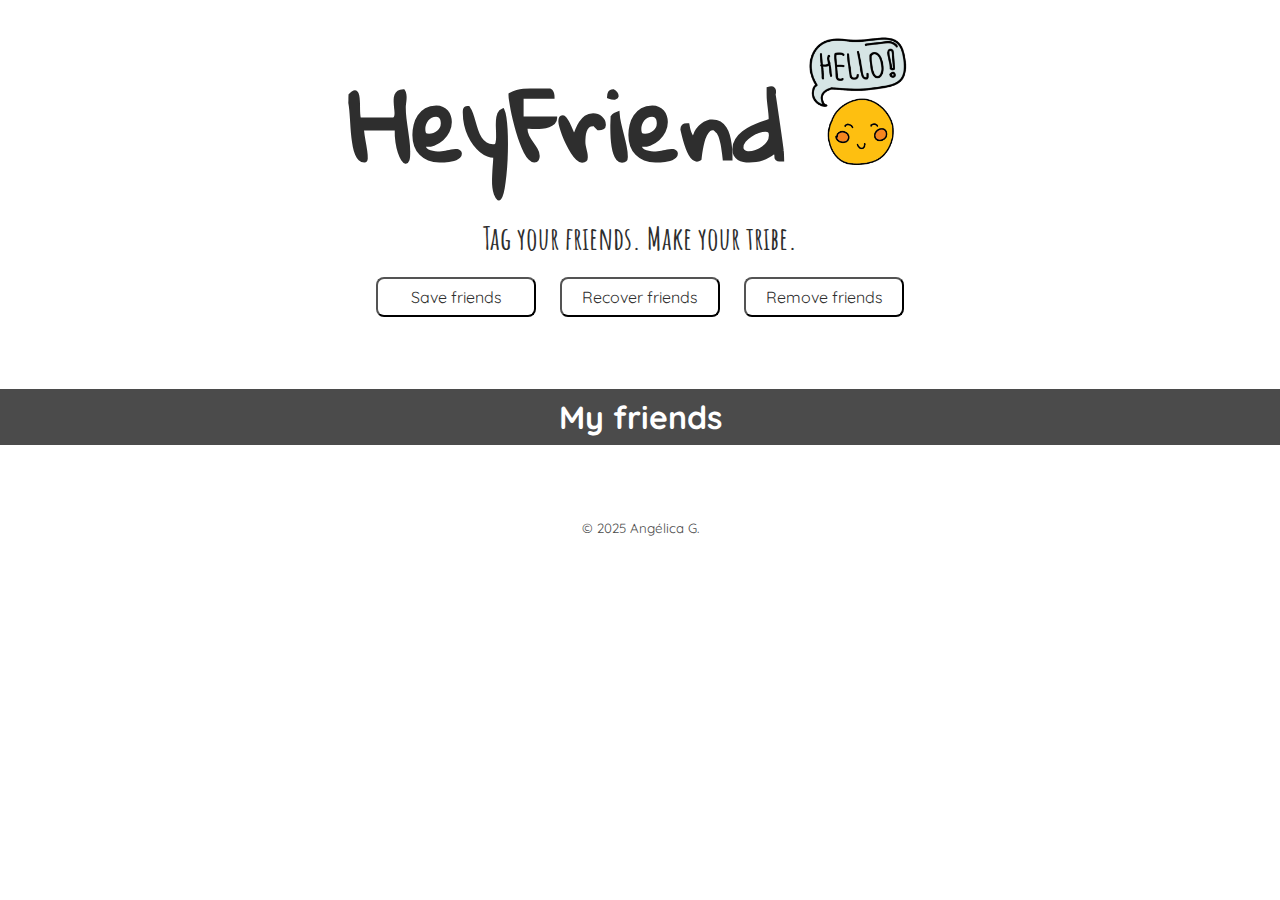
<file: docs/index.html>
<!DOCTYPE html>
<html lang="es">
  <head>
    <meta charset="UTF-8" />
    <meta name="viewport" content="width=device-width, initial-scale=1" />
    <title>Heyfriend</title>
    <link href="https://fonts.googleapis.com/css?family=Roboto&display=swap" rel="stylesheet" />
    <link rel="preconnect" href="https://fonts.googleapis.com">
  <link rel="preconnect" href="https://fonts.gstatic.com" crossorigin>
  <link href="https://fonts.googleapis.com/css2?family=Comic+Neue:ital,wght@0,300;0,400;0,700;1,300;1,400;1,700&family=Delius&family=Gloria+Hallelujah&family=IM+Fell+French+Canon:ital@0;1&family=Milonga&family=Montserrat:ital,wght@0,100..900;1,100..900&family=Poppins:ital,wght@0,100;0,200;0,300;0,400;0,500;0,600;0,700;0,800;0,900;1,100;1,200;1,300;1,400;1,500;1,600;1,700;1,800;1,900&family=Quicksand:wght@300..700&family=Roboto:ital,wght@0,100..900;1,100..900&display=swap" rel="stylesheet">
  <link rel="preconnect" href="https://fonts.googleapis.com">
<link rel="preconnect" href="https://fonts.gstatic.com" crossorigin>
<link href="https://fonts.googleapis.com/css2?family=Amatic+SC:wght@400;700&family=Comic+Neue:ital,wght@0,300;0,400;0,700;1,300;1,400;1,700&family=Delius&family=Gloria+Hallelujah&family=IM+Fell+French+Canon:ital@0;1&family=Milonga&family=Montserrat:ital,wght@0,100..900;1,100..900&family=Poppins:ital,wght@0,100;0,200;0,300;0,400;0,500;0,600;0,700;0,800;0,900;1,100;1,200;1,300;1,400;1,500;1,600;1,700;1,800;1,900&family=Quicksand:wght@300..700&family=Roboto:ital,wght@0,100..900;1,100..900&display=swap" rel="stylesheet">
    
    <link rel="icon" href="./favicon.png" />
    <link rel="stylesheet" href="./assets/index-14538e04.css">
  </head>

  <body>
    <div class="page">
      <header>
  <div class="header_container">
  <h1>HeyFriend</h1>
  
  <img class="header_img" src="./images/logo.png" alt="Imagen header">
  </div>
  <p class="slogan">Tag your friends. Make your tribe.</p>
</header>

      <main class="page__main">

    <div class="dataButton_container">
    <button class="dataButton js_savebtn">Save friends</button>
    <button class="dataButton js_recoverbtn">Recover friends</button>
    <button class="dataButton js_removebtn">Remove friends</button>
    </div>

<!-- creo un UL en principio vacio y lo rellenare con JS -->
<ul class="userList js_userList"></ul>

<!-- lista amigos -->

 <h2 class="friends_title">My friends</h2>
 <ul class="friendsList js_friendsList"></ul>
 
 

</main>

      <footer class="page__footer">
  <small>
    &copy; 2025 Angélica G.
    
  </small>
</footer>

    </div>
    <script src="./js/main.js"></script> <!-- linkear el JS -->
  </body>
</html>
</file>
<file: docs/assets/index-14538e04.css>
*{box-sizing:border-box;margin:0;padding:0}header{font-family:Gloria Hallelujah,cursive;font-size:3rem;color:#2e2e2e;margin-top:2vw}@media all and (max-width: 480px){header{font-size:1.2rem}}@media all and (min-width: 481px) and (max-width: 768px){header{font-size:2rem}}.header_container{display:flex;justify-content:center}@media all and (max-width: 480px){.header_container{flex-direction:column;align-items:center}}.header_img{height:9rem}@media all and (max-width: 480px){.header_img{height:6rem}}@media all and (min-width: 481px) and (max-width: 768px){.header_img{height:12vh}}.slogan{display:flex;justify-content:center;font-size:2rem;font-weight:700;font-family:Amatic SC,sans-serif;margin-bottom:1.5vw}@media all and (max-width: 480px){.slogan{font-size:1.6rem;margin-bottom:1rem}}footer{text-align:center;margin-top:2rem;margin-bottom:.5rem;font-family:Quicksand,sans-serif;color:#4b4b4b}body{background-color:#fff}.userList{list-style-type:none;display:flex;flex-wrap:wrap;justify-content:center;gap:3rem;margin-bottom:2.5rem;margin-inline:3rem}@media all and (min-width: 481px) and (max-width: 768px){.userList{margin-inline:2rem}}.user_container{display:flex;flex-direction:column;align-items:center;border-radius:1rem;width:20rem;font-family:Quicksand,sans-serif;color:#4b4b4b;padding-block:1.5rem;background-color:#d3d3d3}.user_img{border-radius:1rem}.user_name{color:#2e2e2e}.user_country{color:#555}.user_username{color:#fff;text-shadow:1px 1px 3px rgba(0,0,0,.25)}.button_icon{width:3.5rem}.button{background:none;border:none;margin-bottom:.7rem;cursor:pointer}.button:hover{transform:scale(1.2);transition:transform .2s ease;filter:brightness(1.5)}.dataButton{font-family:Quicksand,sans-serif;font-size:1rem;background-color:#fff;color:#2e2e2e;width:10rem;height:2.5rem;border-radius:.5rem;cursor:pointer}@media all and (max-width: 480px){.dataButton{width:40vw;height:5vh}}.dataButton:hover{background-color:#2e2e2e;color:#fff}.dataButton_container{display:flex;gap:1.5rem;justify-content:center;padding-bottom:2rem}@media all and (max-width: 480px){.dataButton_container{flex-direction:column;align-items:center;gap:2vw}}.friends_title{font-family:Quicksand,sans-serif;font-size:2rem;font-weight:700;color:#fff;text-align:center;background-color:#4b4b4b;margin-bottom:2.5rem;padding-block:.5rem}.friendsList{display:flex;flex-wrap:wrap;gap:1rem;justify-content:center;margin-inline:7rem}@media all and (max-width: 480px){.friendsList{flex-direction:column;align-items:center;margin-inline:1rem;gap:2rem;margin-bottom:2rem;margin-top:2rem}}@media all and (min-width: 481px) and (max-width: 768px){.friendsList{gap:3rem;margin-bottom:2.5rem;margin-inline:3rem}}.user_container_friend{display:flex;flex-direction:column;align-items:center;border-radius:1rem;width:17rem;height:17rem;font-family:Quicksand,sans-serif;color:#4b4b4b;padding-top:1.5rem;background-color:#fff;border:3px solid #4B4B4B}@media all and (max-width: 480px){.user_container_friend{flex-direction:column;border-radius:1rem;padding-block:1.5rem;width:20rem;height:20rem}}@media all and (min-width: 481px) and (max-width: 768px){.user_container_friend{width:20rem;height:20rem}}.user_img_friend{width:6rem;border-radius:1rem}@media all and (max-width: 480px){.user_img_friend{width:8rem}}@media all and (min-width: 481px) and (max-width: 768px){.user_img_friend{width:8rem}}.user_name_friend{font-size:1.2rem;color:#2e2e2e}@media all and (max-width: 480px){.user_name_friend{font-size:1.5rem}}@media all and (min-width: 481px) and (max-width: 768px){.user_name_friend{font-size:1.5rem}}.user_country_friend{font-size:1rem;color:#555}.user_username_friend{font-size:1rem;color:#555;text-shadow:1px 1px 3px rgba(0,0,0,.25)}.buttonFriend{background:none;border:none;margin-bottom:.6vw}
</file>
